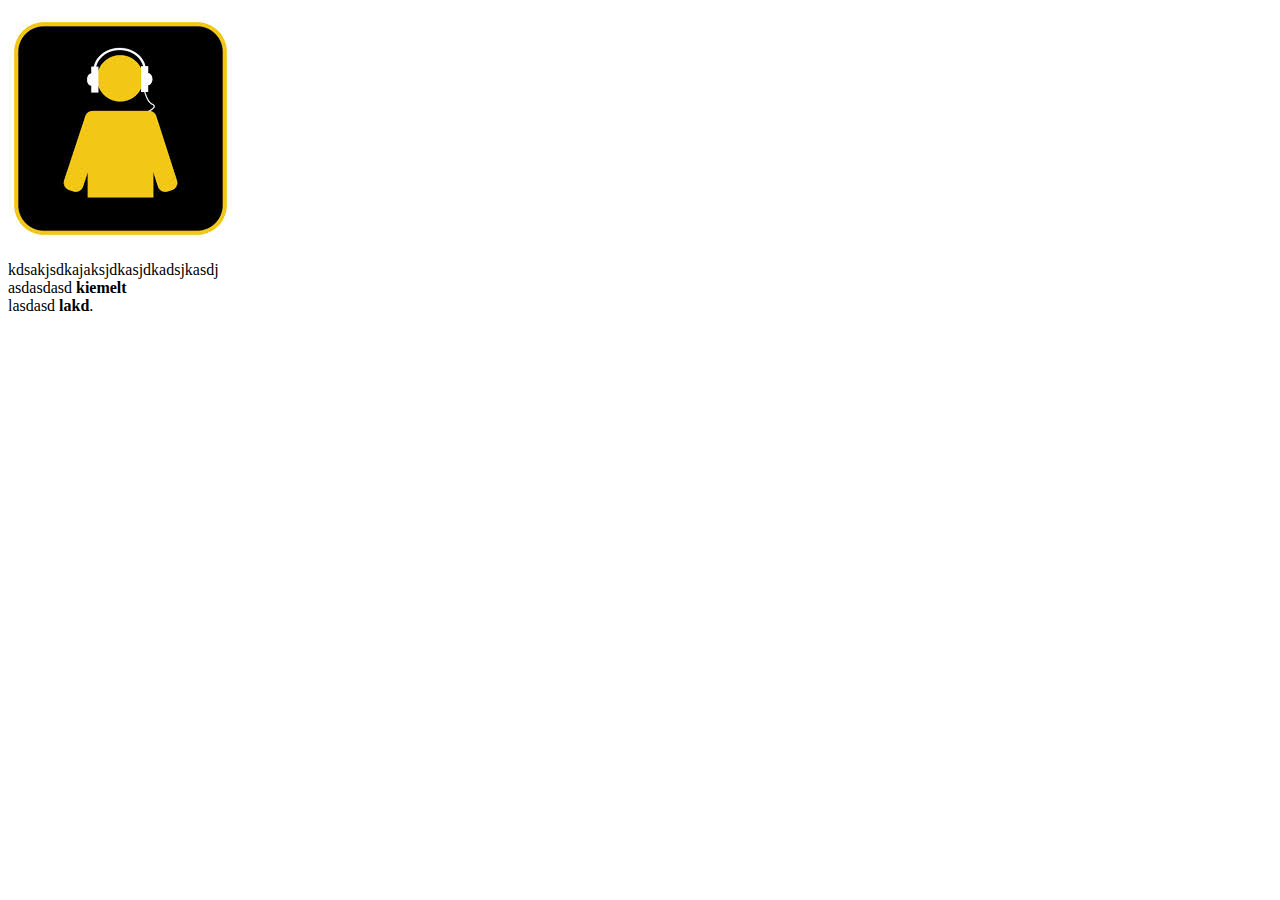
<file: _gyak01_1/index.html>
<!DOCTYPE html>
    <!--strong: félkövér, de felülbírálható
    /b félkövér, de nem felülbírálható-->

<html>
<head>
    <meta charset="utf-8">
    <title>Első feladat</title>
</head>
<body>
    <p>
        <img alt="ez egy kép" src="kep.jpg" title="text">
    </p>
    <p>
        kdsakjsdkajaksjdkasjdkadsjkasdj<br>
        asdasdasd <strong id="s1">kiemelt</strong><br>
        lasdasd <strong id="s2">lakd</strong>. 
    </p>

</body>
</html>
</file>
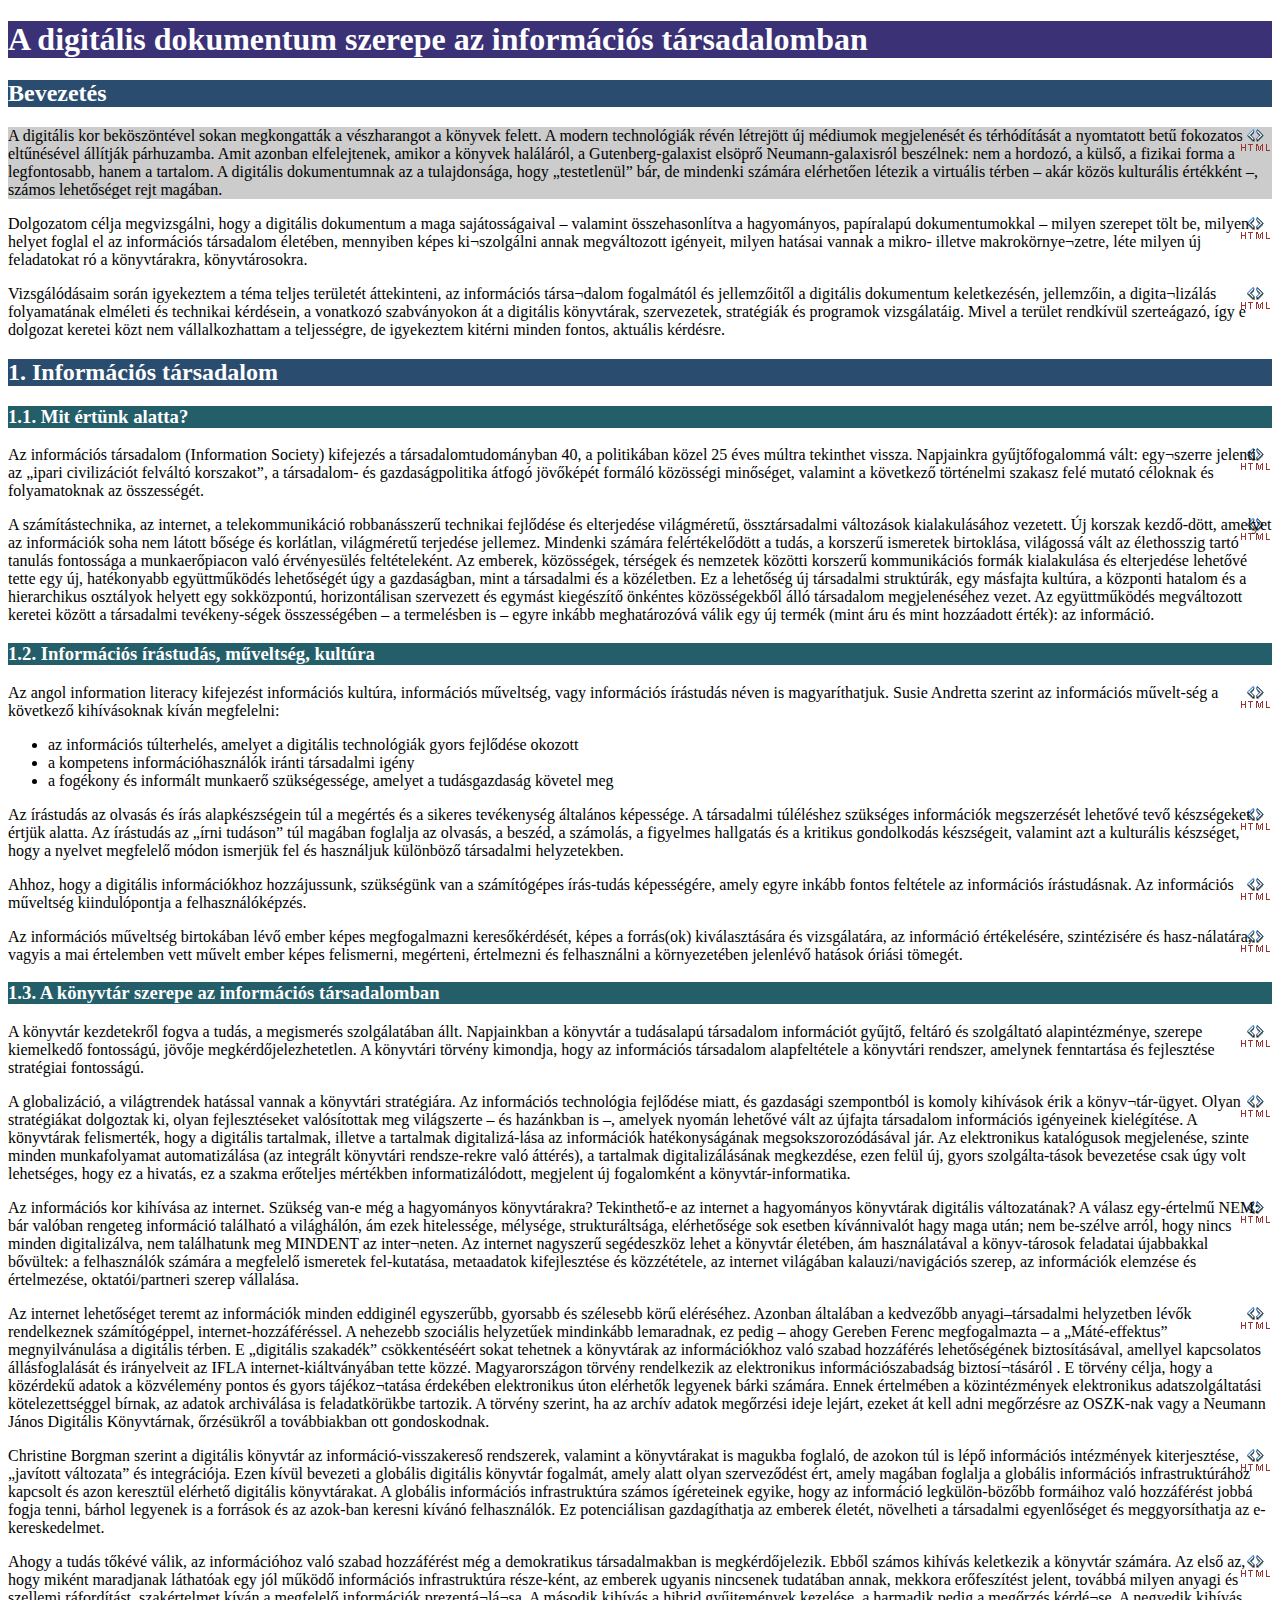
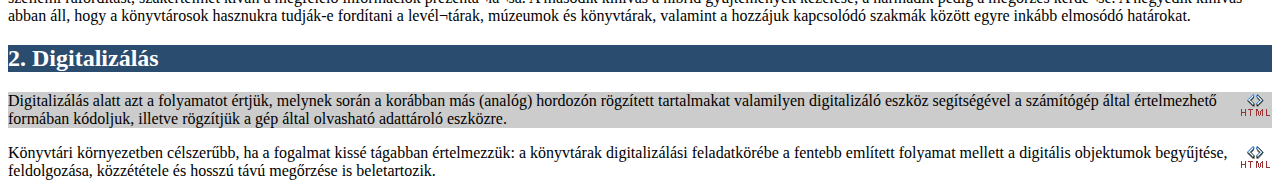
<file: _gyak01_2/index.html>
<!DOCTYPE html>
<!--Block: p, ul, ol, li-->
<html>
<head>
    <meta charset="utf-8"><!--ékezetes betűk stb.-->
    <title>Digitális dokumentumok</title>
    <link rel="stylesheet" type="text/css" href="style.css">
</head>
<body>
    <h1>
        A digitális dokumentum szerepe az információs társadalomban
    </h1>
    <h2>
        Bevezetés
    </h2>
    <p>
        A digitális kor beköszöntével sokan megkongatták a vészharangot a könyvek felett. A modern technológiák révén létrejött új médiumok megjelenését és térhódítását a nyomtatott betű fokozatos eltűnésével állítják párhuzamba. Amit azonban elfelejtenek, amikor a könyvek haláláról, a Gutenberg-galaxist elsöprő Neumann-galaxisról beszélnek: nem a hordozó, a külső, a fizikai forma a legfontosabb, hanem a tartalom. A digitális dokumentumnak az a tulajdonsága, hogy „testetlenül” bár, de mindenki számára elérhetően létezik a virtuális térben – akár közös kulturális értékként –, számos lehetőséget rejt magában.
    </p>
    <p>
        Dolgozatom célja megvizsgálni, hogy a digitális dokumentum a maga sajátosságaival – valamint összehasonlítva a hagyományos, papíralapú dokumentumokkal – milyen szerepet tölt be, milyen helyet foglal el az információs társadalom életében, mennyiben képes ki¬szolgálni annak megváltozott igényeit, milyen hatásai vannak a mikro- illetve makrokörnye¬zetre, léte milyen új feladatokat ró a könyvtárakra, könyvtárosokra.
    </p>
    <p>
        Vizsgálódásaim során igyekeztem a téma teljes területét áttekinteni, az információs társa¬dalom fogalmától és jellemzőitől a digitális dokumentum keletkezésén, jellemzőin, a digita¬lizálás folyamatának elméleti és technikai kérdésein, a vonatkozó szabványokon át a digitális könyvtárak, szervezetek, stratégiák és programok vizsgálatáig. Mivel a terület rendkívül szerteágazó, így e dolgozat keretei közt nem vállalkozhattam a teljességre, de igyekeztem kitérni minden fontos, aktuális kérdésre.        
    </p>
    <h2>
        1. Információs társadalom
    </h2>
    <h3>
        1.1. Mit értünk alatta?
    </h3>
    <p>
        Az információs társadalom (Information Society) kifejezés a társadalomtudományban 40, a politikában közel 25 éves múltra tekinthet vissza. Napjainkra gyűjtőfogalommá vált: egy¬szerre jelenti az „ipari civilizációt felváltó korszakot”, a társadalom- és gazdaságpolitika átfogó jövőképét formáló közösségi minőséget, valamint a következő történelmi szakasz felé mutató céloknak és folyamatoknak az összességét.
    </p>
    <p>
        A számítástechnika, az internet, a telekommunikáció robbanásszerű technikai fejlődése és elterjedése világméretű, össztársadalmi változások kialakulásához vezetett. Új korszak kezdő-dött, amelyet az információk soha nem látott bősége és korlátlan, világméretű terjedése jellemez. Mindenki számára felértékelődött a tudás, a korszerű ismeretek birtoklása, világossá vált az élethosszig tartó tanulás fontossága a munkaerőpiacon való érvényesülés feltételeként. Az emberek, közösségek, térségek és nemzetek közötti korszerű kommunikációs formák kialakulása és elterjedése lehetővé tette egy új, hatékonyabb együttműködés lehetőségét úgy a gazdaságban, mint a társadalmi és a közéletben. Ez a lehetőség új társadalmi struktúrák, egy másfajta kultúra, a központi hatalom és a hierarchikus osztályok helyett egy sokközpontú, horizontálisan szervezett és egymást kiegészítő önkéntes közösségekből álló társadalom megjelenéséhez vezet. Az együttműködés megváltozott keretei között a társadalmi tevékeny-ségek összességében – a termelésben is – egyre inkább meghatározóvá válik egy új termék (mint áru és mint hozzáadott érték): az információ.
    </p>
    <h3>
        1.2. Információs írástudás, műveltség, kultúra
    </h3>
    <p>
        Az angol information literacy kifejezést információs kultúra, információs műveltség, vagy információs írástudás néven is magyaríthatjuk. Susie Andretta szerint az információs művelt-ség a következő kihívásoknak kíván megfelelni:
    </p>
    


    <ul>
        <li>
            az információs túlterhelés, amelyet a digitális technológiák gyors fejlődése okozott
        </li>
        <li>
            a kompetens információhasználók iránti társadalmi igény
        </li>
        <li>
            a fogékony és informált munkaerő szükségessége, amelyet a tudásgazdaság követel meg
        </li>
    </ul>
    <p>
        Az írástudás az olvasás és írás alapkészségein túl a megértés és a sikeres tevékenység általános képessége. A társadalmi túléléshez szükséges információk megszerzését lehetővé tevő készségeket értjük alatta. Az írástudás az „írni tudáson” túl magában foglalja az olvasás, a beszéd, a számolás, a figyelmes hallgatás és a kritikus gondolkodás készségeit, valamint azt a kulturális készséget, hogy a nyelvet megfelelő módon ismerjük fel és használjuk különböző társadalmi helyzetekben.
    </p>
    <p>
        Ahhoz, hogy a digitális információkhoz hozzájussunk, szükségünk van a számítógépes írás-tudás képességére, amely egyre inkább fontos feltétele az információs írástudásnak. Az információs műveltség kiindulópontja a felhasználóképzés.
    </p>
    <p>
        Az információs műveltség birtokában lévő ember képes megfogalmazni keresőkérdését, képes a forrás(ok) kiválasztására és vizsgálatára, az információ értékelésére, szintézisére és hasz-nálatára, vagyis a mai értelemben vett művelt ember képes felismerni, megérteni, értelmezni és felhasználni a környezetében jelenlévő hatások óriási tömegét.
    </p>
    <h3>
        1.3. A könyvtár szerepe az információs társadalomban
    </h3>
    <p>
        A könyvtár kezdetekről fogva a tudás, a megismerés szolgálatában állt. Napjainkban a könyvtár a tudásalapú társadalom információt gyűjtő, feltáró és szolgáltató alapintézménye, szerepe kiemelkedő fontosságú, jövője megkérdőjelezhetetlen. A könyvtári törvény kimondja, hogy az információs társadalom alapfeltétele a könyvtári rendszer, amelynek fenntartása és fejlesztése stratégiai fontosságú.
    </p>
    <p>
      A globalizáció, a világtrendek hatással vannak a könyvtári stratégiára. Az információs technológia fejlődése miatt, és gazdasági szempontból is komoly kihívások érik a könyv¬tár-ügyet. Olyan stratégiákat dolgoztak ki, olyan fejlesztéseket valósítottak meg világszerte – és hazánkban is –, amelyek nyomán lehetővé vált az újfajta társadalom információs igényeinek kielégítése. A könyvtárak felismerték, hogy a digitális tartalmak, illetve a tartalmak digitalizá-lása az információk hatékonyságának megsokszorozódásával jár. Az elektronikus katalógusok megjelenése, szinte minden munkafolyamat automatizálása (az integrált könyvtári rendsze-rekre való áttérés), a tartalmak digitalizálásának megkezdése, ezen felül új, gyors szolgálta-tások bevezetése csak úgy volt lehetséges, hogy ez a hivatás, ez a szakma erőteljes mértékben informatizálódott, megjelent új fogalomként a könyvtár-informatika.  
    </p>
    <p>
      Az információs kor kihívása az internet. Szükség van-e még a hagyományos könyvtárakra? Tekinthető-e az internet a hagyományos könyvtárak digitális változatának? A válasz egy-értelmű NEM: bár valóban rengeteg információ található a világhálón, ám ezek hitelessége, mélysége, strukturáltsága, elérhetősége sok esetben kívánnivalót hagy maga után; nem be-szélve arról, hogy nincs minden digitalizálva, nem találhatunk meg MINDENT az inter¬neten. Az internet nagyszerű segédeszköz lehet a könyvtár életében, ám használatával a könyv-tárosok feladatai újabbakkal bővültek: a felhasználók számára a megfelelő ismeretek fel-kutatása, metaadatok kifejlesztése és közzététele, az internet világában kalauzi/navigációs szerep, az információk elemzése és értelmezése, oktatói/partneri szerep vállalása.  
    </p>
    <p>
      Az internet lehetőséget teremt az információk minden eddiginél egyszerűbb, gyorsabb és szélesebb körű eléréséhez. Azonban általában a kedvezőbb anyagi–társadalmi helyzetben lévők rendelkeznek számítógéppel, internet-hozzáféréssel. A nehezebb szociális helyzetűek mindinkább lemaradnak, ez pedig – ahogy Gereben Ferenc megfogalmazta – a „Máté-effektus” megnyilvánulása a digitális térben. E „digitális szakadék” csökkentéséért sokat tehetnek a könyvtárak az információkhoz való szabad hozzáférés lehetőségének biztosításával, amellyel kapcsolatos állásfoglalását és irányelveit az IFLA internet-kiáltványában tette közzé. Magyarországon törvény rendelkezik az elektronikus információszabadság biztosí¬tásáról . E törvény célja, hogy a közérdekű adatok a közvélemény pontos és gyors tájékoz¬tatása érdekében elektronikus úton elérhetők legyenek bárki számára. Ennek értelmében a közintézmények elektronikus adatszolgáltatási kötelezettséggel bírnak, az adatok archiválása is feladatkörükbe tartozik. A törvény szerint, ha az archív adatok megőrzési ideje lejárt, ezeket át kell adni megőrzésre az OSZK-nak vagy a Neumann János Digitális Könyvtárnak, őrzésükről a továbbiakban ott gondoskodnak.  
    </p>
    <p>
      Christine Borgman szerint a digitális könyvtár az információ-visszakereső rendszerek, valamint a könyvtárakat is magukba foglaló, de azokon túl is lépő információs intézmények kiterjesztése, „javított változata” és integrációja. Ezen kívül bevezeti a globális digitális könyvtár fogalmát, amely alatt olyan szerveződést ért, amely magában foglalja a globális információs infrastruktúrához kapcsolt és azon keresztül elérhető digitális könyvtárakat. A globális információs infrastruktúra számos ígéreteinek egyike, hogy az információ legkülön-bözőbb formáihoz való hozzáférést jobbá fogja tenni, bárhol legyenek is a források és az azok-ban keresni kívánó felhasználók. Ez potenciálisan gazdagíthatja az emberek életét, növelheti a társadalmi egyenlőséget és meggyorsíthatja az e-kereskedelmet.  
    </p>
    <p>
        Ahogy a tudás tőkévé válik, az információhoz való szabad hozzáférést még a demokratikus társadalmakban is megkérdőjelezik. Ebből számos kihívás keletkezik a könyvtár számára. Az első az, hogy miként maradjanak láthatóak egy jól működő információs infrastruktúra része-ként, az emberek ugyanis nincsenek tudatában annak, mekkora erőfeszítést jelent, továbbá milyen anyagi és szellemi ráfordítást, szakértelmet kíván a megfelelő információk prezentá¬lá¬sa. A második kihívás a hibrid gyűjtemények kezelése, a harmadik pedig a megőrzés kérdé¬se. A negyedik kihívás abban áll, hogy a könyvtárosok hasznukra tudják-e fordítani a levél¬tárak, múzeumok és könyvtárak, valamint a hozzájuk kapcsolódó szakmák között egyre inkább elmosódó határokat.
    </p>
    <h2>
        2. Digitalizálás
    </h2>
    <p>
      Digitalizálás alatt azt a folyamatot értjük, melynek során a korábban más (analóg) hordozón rögzített tartalmakat valamilyen digitalizáló eszköz segítségével a számítógép által értelmezhető formában kódoljuk, illetve rögzítjük a gép által olvasható adattároló eszközre.   
    </p>
    <p>
      Könyvtári környezetben célszerűbb, ha a fogalmat kissé tágabban értelmezzük: a könyvtárak digitalizálási  feladatkörébe  a  fentebb  említett  folyamat  mellett  a  digitális  objektumok begyűjtése, feldolgozása, közzététele és hosszú távú megőrzése is beletartozik.  
    </p>
</body>
</html>
</file>
<file: _gyak01_2/style.css>
h1, h2, h3 {
    color: white;
}

h1 {
    background-color: #3B3176;
}

h2 {
    background-color: #2A4C6F;
}

h3 {
    background-color: #245E69;
}


h2+p {
    background-color: #ccc;
}

p {
    background-image: url("html1.gif");
    background-repeat: no-repeat;
    background-position: top right;
}
</file>
